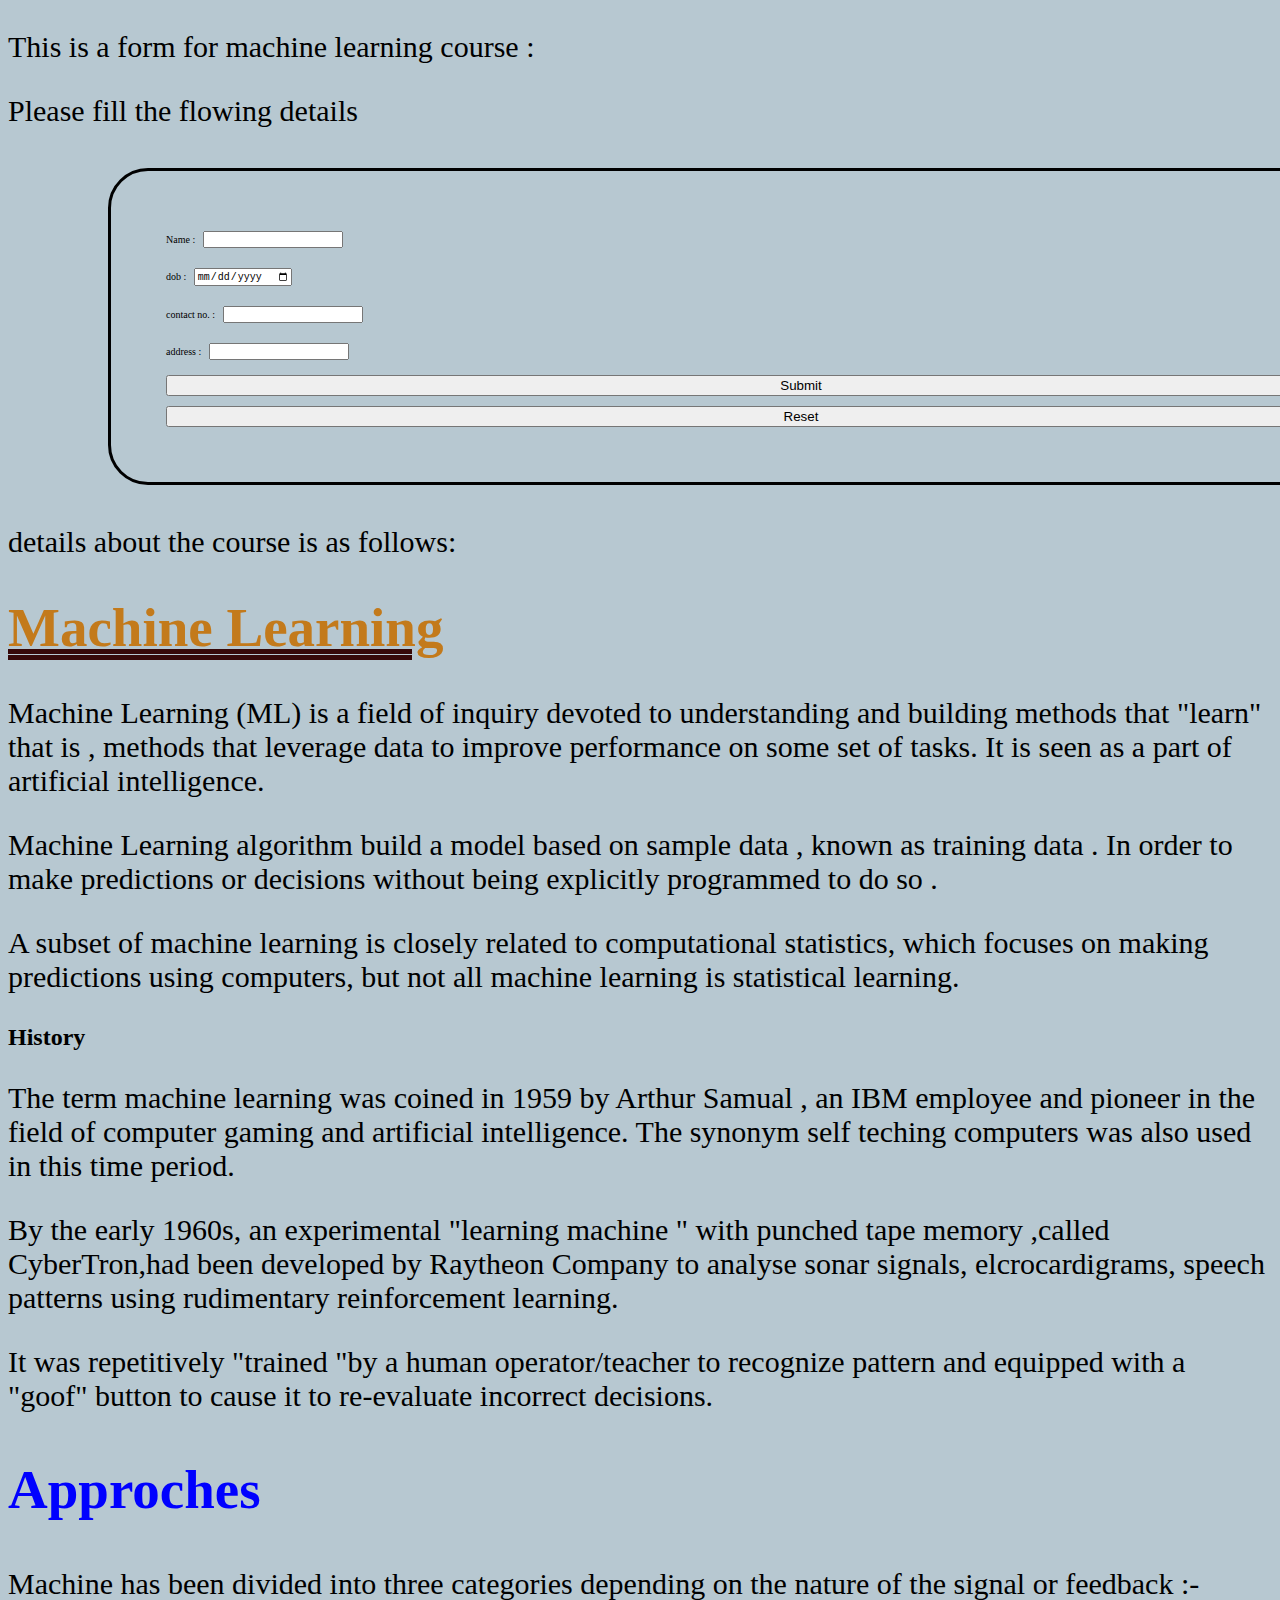
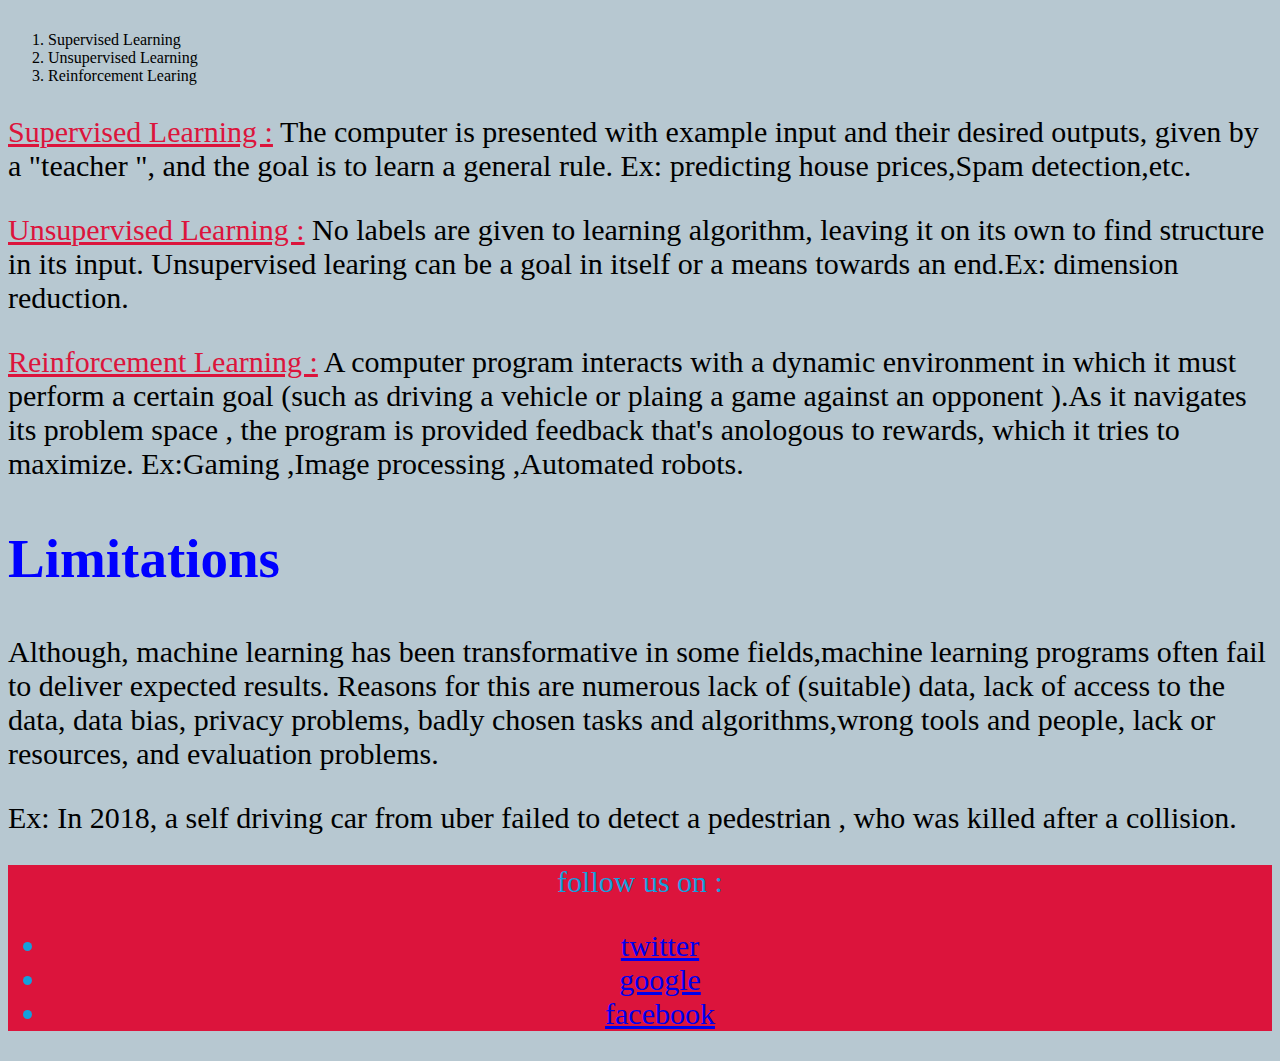
<file: index.html>
<!DOCTYPE html>
<html lang="en">

<head>
    <meta charset="UTF-8">
    <meta http-equiv="X-UA-Compatible" content="IE=edge">
    <meta name="viewport" content="width=device-width, initial-scale=1.0">
    <title>Document</title>
    <link rel="stylesheet" href="machine_learning.css">
</head>

<body>
    <div class="form">
        <p>This is a form for machine learning course :</p>
        <p>Please fill the flowing details</p>
        <form action="onw.php">
            <div id="name">
                Name : <input type="text">
            </div>
            <div class="dob">
                dob : <input type="date">
            </div>
            <div id="contact">
                contact no. : <input type="text">
            </div>
            <div id="address">
                address : <input type="text">
            </div>
            <input type="submit">
            <input type="reset">
        </form>

    </div>
    <p>details about the course is as follows:</p>
    <h1 id="main" class="heading">Machine Learning</h1>
    <div id="intro">
        <p>Machine Learning (ML) is a field of inquiry devoted to
            understanding and building methods that "learn" that is , methods that leverage
            data to improve performance on some set of tasks. It is seen as a part of
            artificial intelligence.</p>
        <p>Machine Learning algorithm build a model based on sample data
            , known as training data . In order to make predictions or decisions without
            being explicitly programmed to do so .</p>
        <p>A subset of machine learning is closely related to
            computational statistics, which focuses on making predictions using computers,
            but not all machine learning is statistical learning.</p>
    </div>
    <div id="history">
        <h2>History</h2>
        <div>
            <p>The term machine learning was coined in 1959 by Arthur
                Samual , an IBM employee and pioneer in the field of computer gaming and
                artificial intelligence. The synonym self teching computers was also used in
                this time period.</p>
            <p>By the early 1960s, an experimental "learning machine "
                with punched tape memory ,called CyberTron,had been developed by Raytheon
                Company to analyse sonar signals, elcrocardigrams, speech patterns using
                rudimentary reinforcement learning.</p>
            <p>It was repetitively "trained "by a human operator/teacher
                to recognize pattern and equipped with a "goof" button to cause it to
                re-evaluate incorrect decisions.</p>
        </div>
    </div>


    <h2 class="heading">Approches</h2>
    <div class="approches">
        <p>Machine has been divided into three categories depending
            on the nature of the signal or feedback :-</p>
        <ol>
            <li>Supervised Learning </li>
            <li>Unsupervised Learning</li>
            <li>Reinforcement Learing </li>
        </ol>

        <p>
            <span class="types">Supervised Learning :</span>
            The computer is presented with example input and their
            desired outputs, given by a "teacher ", and the goal is to learn a general rule.
            Ex: predicting house prices,Spam detection,etc.
        </p>
        <p>
            <span class="types">Unsupervised Learning :</span>
            No labels are given to learning algorithm, leaving it on
            its own to find structure in its input. Unsupervised learing can be a goal in
            itself or a means towards an end.Ex: dimension reduction.
        </p>
        <p>
            <span class="types">Reinforcement Learning :</span>
            A computer program interacts with a dynamic environment in
            which it must perform a certain goal (such as driving a vehicle or plaing a
            game against an opponent ).As it navigates its problem space , the program is
            provided feedback that's anologous to rewards, which it tries to maximize.
            Ex:Gaming ,Image processing ,Automated robots.
        </p>
    </div>

    <h2 class="heading">Limitations</h2>
    <div id="limit">
        <p>Although, machine learning has been transformative in some
            fields,machine learning programs often fail to deliver expected results. Reasons
            for this are numerous lack of (suitable) data, lack of access to the data, data
            bias, privacy problems, badly chosen tasks and algorithms,wrong tools and people,
            lack or resources, and evaluation problems.</p>
        <p>Ex: In 2018, a self driving car from uber failed to detect a
            pedestrian , who was killed after a collision.
        </p>
    </div>
    <div class="end">
        <p>follow us on :</p>
        <ul>
            <li><a href="www.twitter.com">twitter</a></li>
            <li><a href="www.google.com">google</a></li>
            <li><a href="www.facebook.com">facebook</a></li>
        </ul>

    </div>
</body>

</html>
</file>
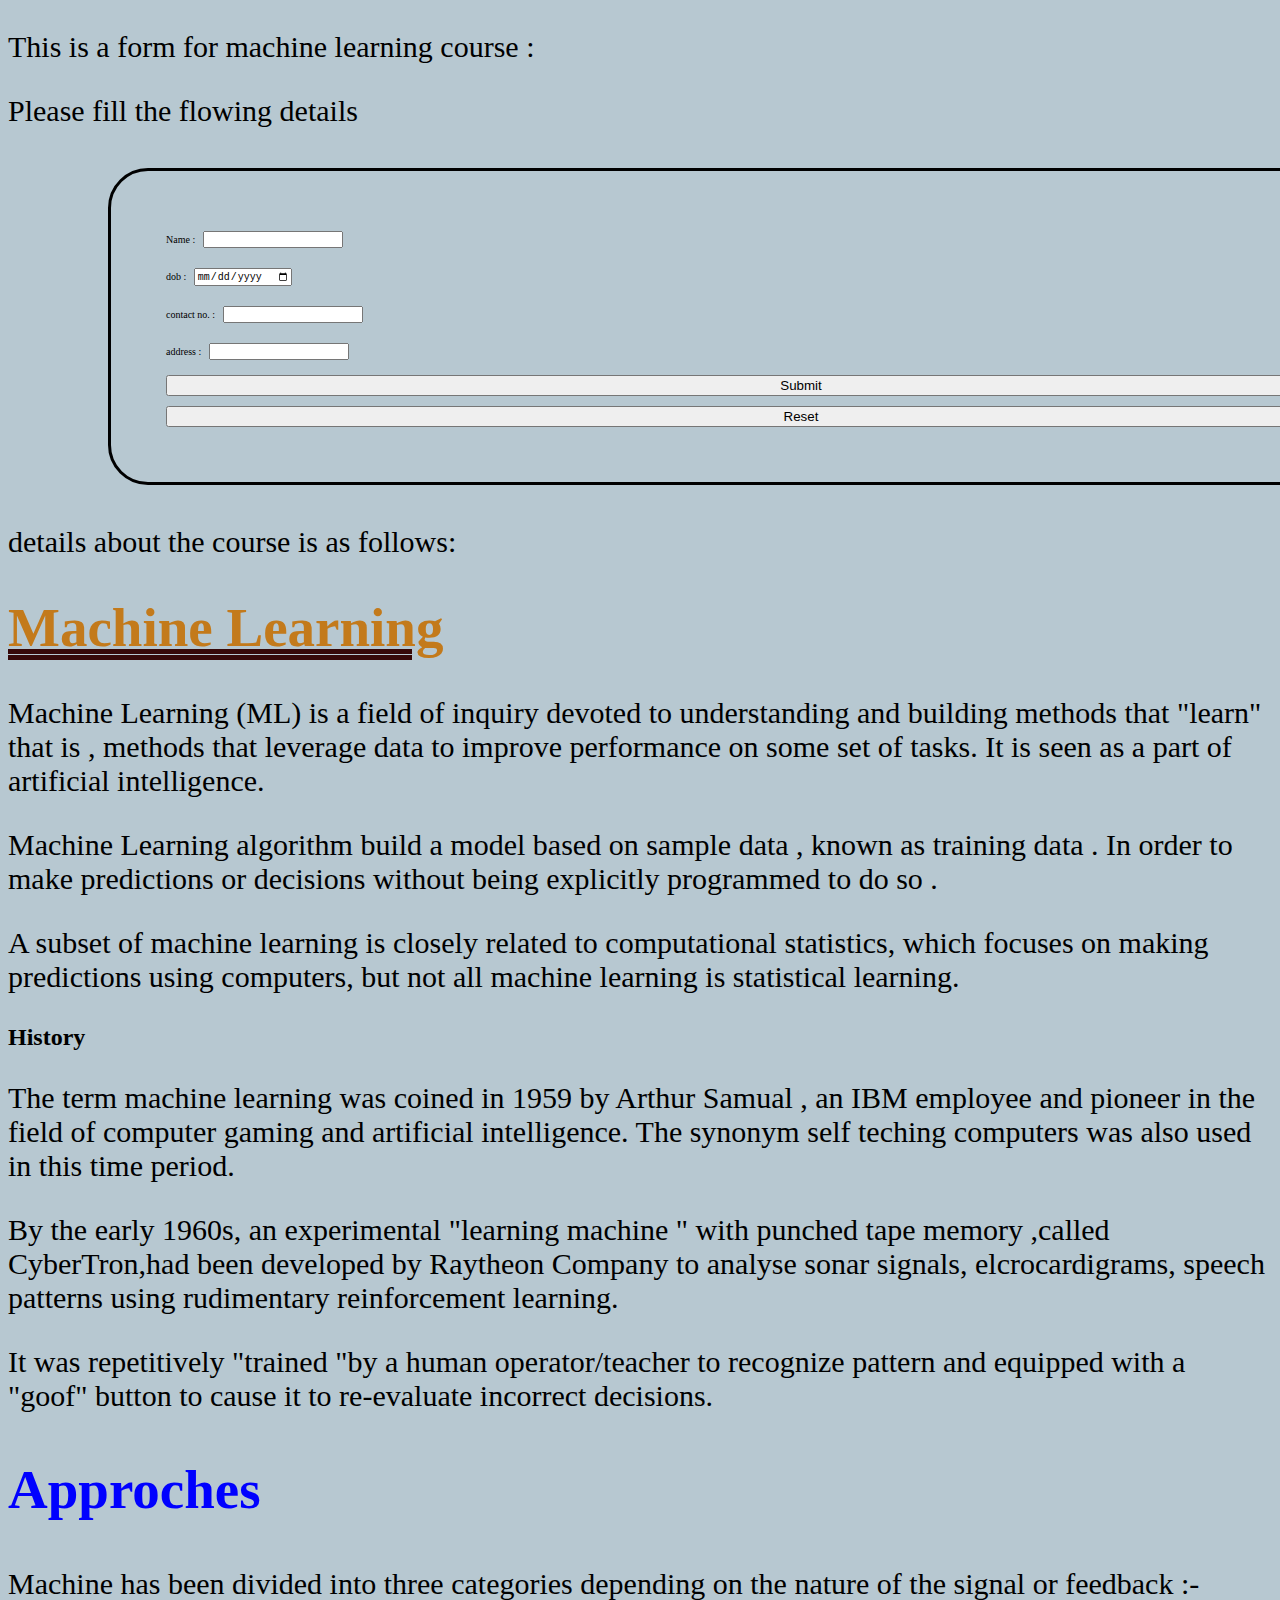
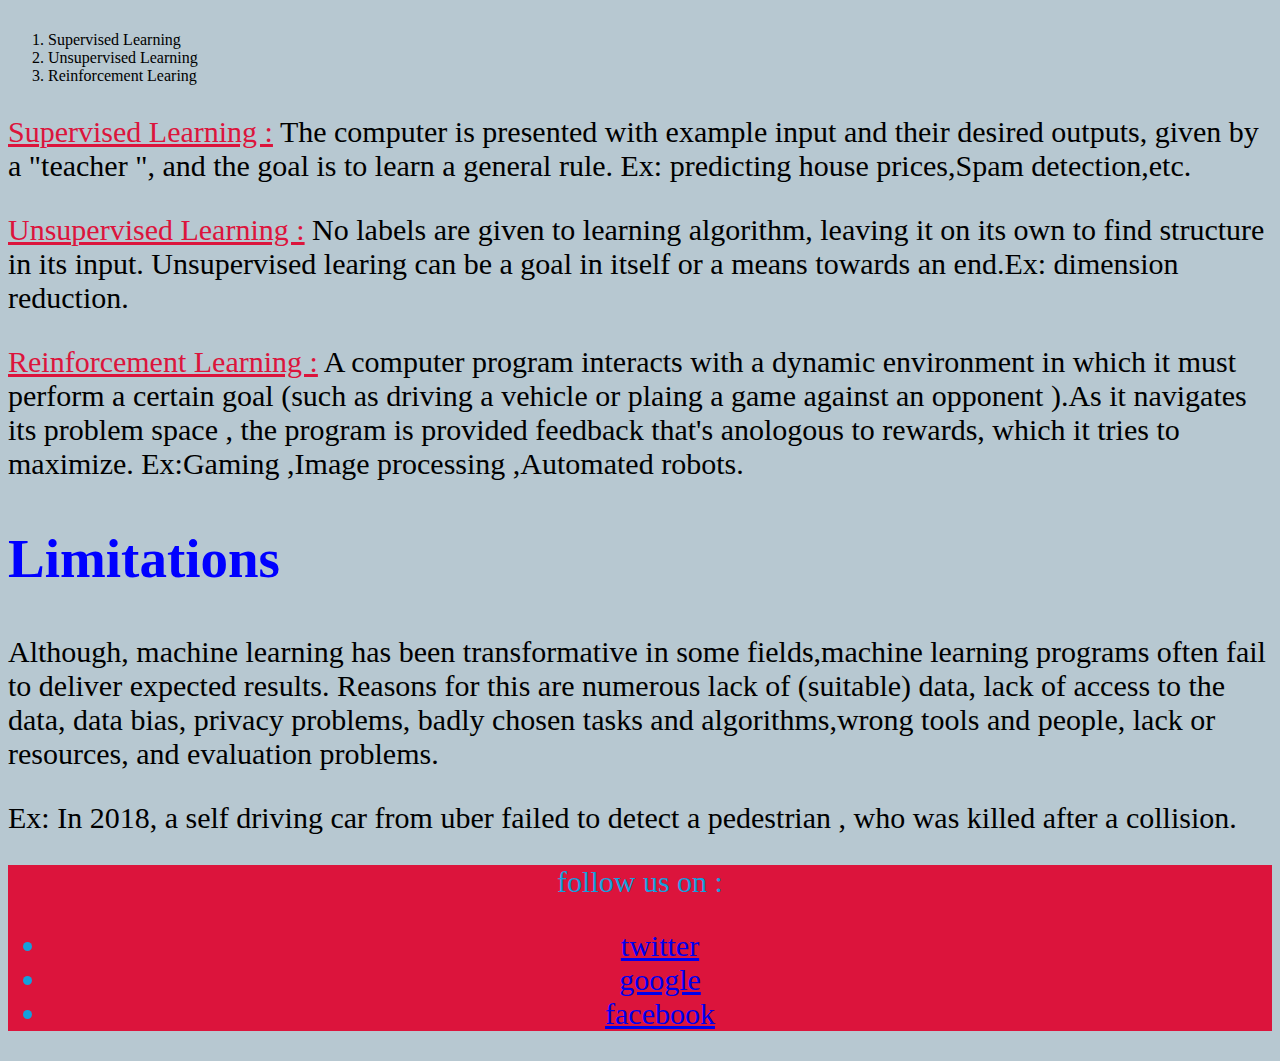
<file: machine_leaning.html>
<!DOCTYPE html>
<html lang="en">

<head>
    <meta charset="UTF-8">
    <meta http-equiv="X-UA-Compatible" content="IE=edge">
    <meta name="viewport" content="width=device-width, initial-scale=1.0">
    <title>Document</title>
    <link rel="stylesheet" href="machine_learning.css">
</head>

<body>
    <div class="form">
        <p>This is a form for machine learning course :</p>
        <p>Please fill the flowing details</p>
        <form action="onw.php">
            <div id="name">
                Name : <input type="text">
            </div>
            <div class="dob">
                dob : <input type="date">
            </div>
            <div id="contact">
                contact no. : <input type="text">
            </div>
            <div id="address">
                address : <input type="text">
            </div>
            <input type="submit">
            <input type="reset">
        </form>

    </div>
    <p>details about the course is as follows:</p>
    <h1 id="main" class="heading">Machine Learning</h1>
    <div id="intro">
        <p>Machine Learning (ML) is a field of inquiry devoted to
            understanding and building methods that "learn" that is , methods that leverage
            data to improve performance on some set of tasks. It is seen as a part of
            artificial intelligence.</p>
        <p>Machine Learning algorithm build a model based on sample data
            , known as training data . In order to make predictions or decisions without
            being explicitly programmed to do so .</p>
        <p>A subset of machine learning is closely related to
            computational statistics, which focuses on making predictions using computers,
            but not all machine learning is statistical learning.</p>
    </div>
    <div id="history">
        <h2>History</h2>
        <div>
            <p>The term machine learning was coined in 1959 by Arthur
                Samual , an IBM employee and pioneer in the field of computer gaming and
                artificial intelligence. The synonym self teching computers was also used in
                this time period.</p>
            <p>By the early 1960s, an experimental "learning machine "
                with punched tape memory ,called CyberTron,had been developed by Raytheon
                Company to analyse sonar signals, elcrocardigrams, speech patterns using
                rudimentary reinforcement learning.</p>
            <p>It was repetitively "trained "by a human operator/teacher
                to recognize pattern and equipped with a "goof" button to cause it to
                re-evaluate incorrect decisions.</p>
        </div>
    </div>


    <h2 class="heading">Approches</h2>
    <div class="approches">
        <p>Machine has been divided into three categories depending
            on the nature of the signal or feedback :-</p>
        <ol>
            <li>Supervised Learning </li>
            <li>Unsupervised Learning</li>
            <li>Reinforcement Learing </li>
        </ol>

        <p>
            <span class="types">Supervised Learning :</span>
            The computer is presented with example input and their
            desired outputs, given by a "teacher ", and the goal is to learn a general rule.
            Ex: predicting house prices,Spam detection,etc.
        </p>
        <p>
            <span class="types">Unsupervised Learning :</span>
            No labels are given to learning algorithm, leaving it on
            its own to find structure in its input. Unsupervised learing can be a goal in
            itself or a means towards an end.Ex: dimension reduction.
        </p>
        <p>
            <span class="types">Reinforcement Learning :</span>
            A computer program interacts with a dynamic environment in
            which it must perform a certain goal (such as driving a vehicle or plaing a
            game against an opponent ).As it navigates its problem space , the program is
            provided feedback that's anologous to rewards, which it tries to maximize.
            Ex:Gaming ,Image processing ,Automated robots.
        </p>
    </div>

    <h2 class="heading">Limitations</h2>
    <div id="limit">
        <p>Although, machine learning has been transformative in some
            fields,machine learning programs often fail to deliver expected results. Reasons
            for this are numerous lack of (suitable) data, lack of access to the data, data
            bias, privacy problems, badly chosen tasks and algorithms,wrong tools and people,
            lack or resources, and evaluation problems.</p>
        <p>Ex: In 2018, a self driving car from uber failed to detect a
            pedestrian , who was killed after a collision.
        </p>
    </div>
    <div class="end">
        <p>follow us on :</p>
        <ul>
            <li><a href="www.twitter.com">twitter</a></li>
            <li><a href="www.google.com">google</a></li>
            <li><a href="www.facebook.com">facebook</a></li>
        </ul>

    </div>
</body>

</html>
</file>
<file: machine_learning.css>
body {
  background-color: rgb(183, 200, 209);
}

.heading {
  color: blue;
  font-size: 55px;
}

.types {
  color: crimson;
  text-decoration: underline;
}

p {
  font-size: 30px;
}

#main {
  color: rgb(195, 122, 27);
  text-decoration: double underline rgb(54, 9, 9);
}

form {
  width: 100vw;
  font-size: 10px;
  display: flex;
  flex-direction: column;
  border: 3px solid rgb(0, 0, 0);
  border-radius: 40px;
  margin: 40px 100px;
  padding: 50px;
}

form * {
  margin: 5px;
}

input[type="submit"] {
  /*font-size: 30px;*/
  text-align: center;
}

form div input {
  font-size: 10px;
}

.end {
  background-color: crimson;
  text-align: center;
  font-size: 30px;
  color: rgb(20, 160, 220);
}
</file>
